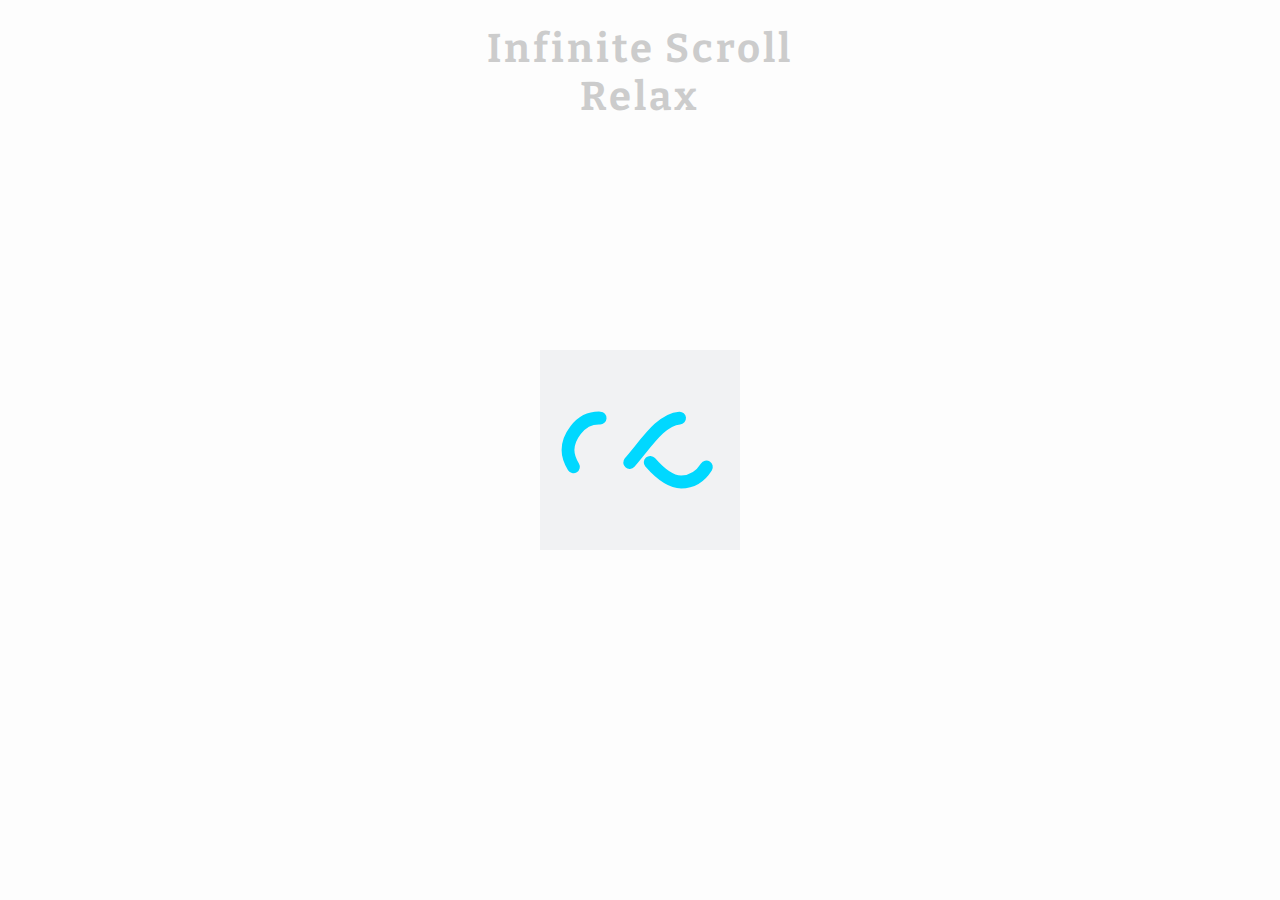
<file: index.html>
<!DOCTYPE html>
<html lang="en">
<head>
    <meta charset="UTF-8">
    <meta http-equiv="X-UA-Compatible" content="IE=edge">
    <meta name="viewport" content="width=device-width, initial-scale=1.0">
    <title>Infinite  Scroll</title>
    <link rel="stylesheet" href="style.css">
    <link rel="icon" type="image/png" href="http://www.google.com/s2/favicons?domain=jacinto.design">
</head>
<body>
    <!-- Title -->
    <h1>Infinite Scroll <br/> Relax</h1>
    <!-- Loader -->
    <div class="loader" id="loader">
        <img src="loader.svg" alt="Loading">
    </div>
    <!-- Image Container -->
    <div class="image-container" id="image-container"></div>
    <!-- Script -->
   <script src="script.js"></script>
</body>
</html>
</file>
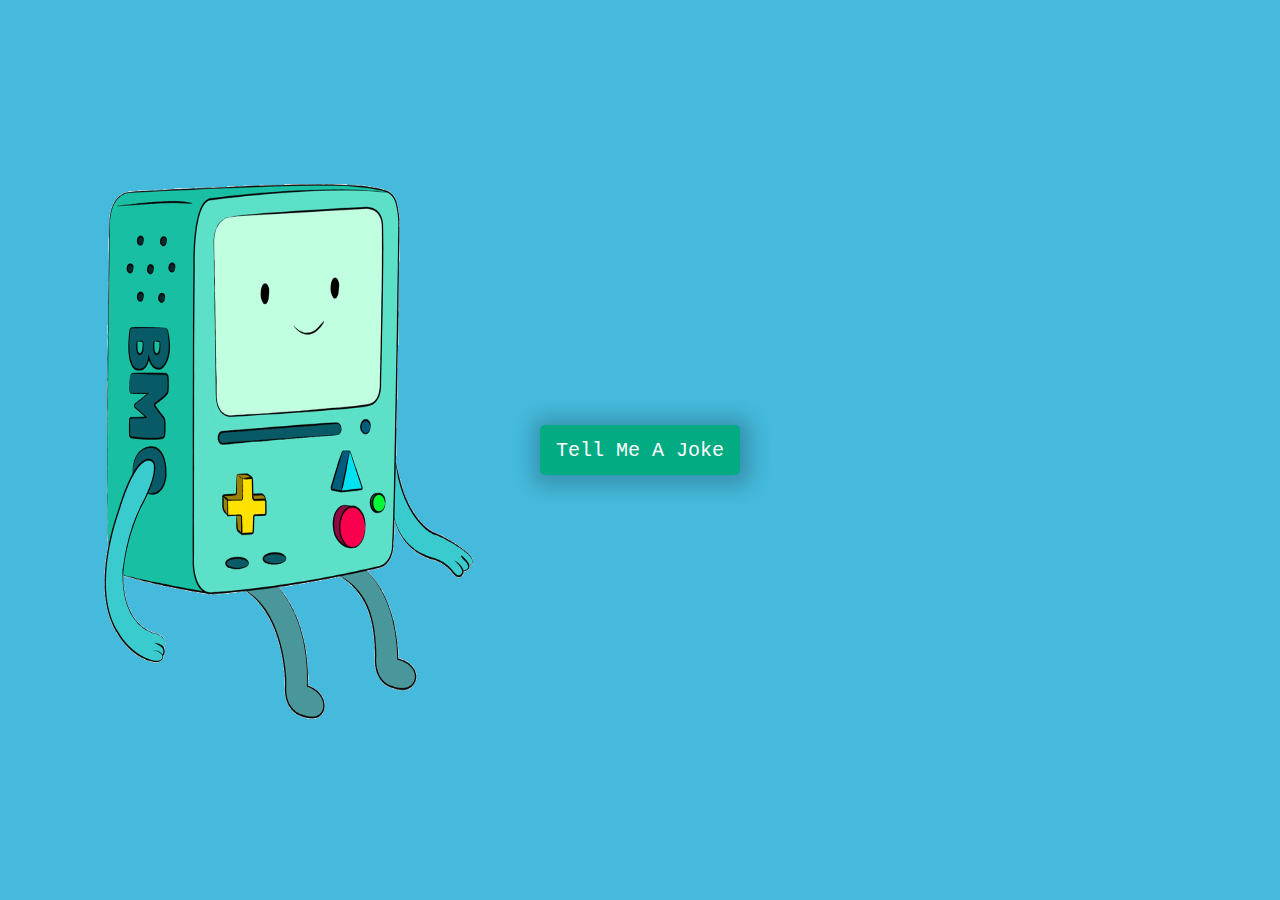
<file: joke_teller/index.html>
<!DOCTYPE html>
<html lang="en">
<head>
    <meta charset="UTF-8">
    <meta name="viewport" content="width=device-width, initial-scale=1.0">
    <title>Joke Teller</title>
    <link rel="apple-touch-icon" sizes="180x180" href="/apple-touch-icon.png">
    <link rel="icon" type="image/png" sizes="32x32" href="/favicon-32x32.png">
    <link rel="icon" type="image/png" sizes="16x16" href="/favicon-16x16.png">
    <link rel="script" href="script.js">
    <link rel="stylesheet" href="style.css">
</head>
<body>
    <div class="container">
        <button id="button">Tell Me A Joke</button>
        <audio id="audio" controls hidden></audio>
    </div>
    <script src="script.js"></script>
</body>
</html>
</file>
<file: style.css>
@import url('https://fonts.googleapis.com/css2?family=Bitter&display=swap');

html {
    box-sizing: border-box;
}

body {
    margin: 0;
    font-family: 'Bitter', serif;
    background: whitesmoke;
}

h1 {
    text-align: center;
    margin-top: 25px;
    margin-bottom: 15px;
    font-size: 40px;
    letter-spacing: 3px;
}

/* Loader */
.loader {
    position: fixed;
    top: 0;
    bottom: 0;
    left: 0;
    right: 0;
    background: rgba(255,255,255,0.8);
}

.loader img {
    position: fixed;
    top: 50%;
    left: 50%;
    transform: translate(-50%, -50%);
}

/* Image-container */
.image-container {
    margin: 10px 30%;

}

.image-container img {
    width: 100%;
    margin-top: 5px;
}

/* Media Query: Large Smartphone */
@media screen and (max-width: 600px) {
    h1 {
        font-size: 20px;
    }

    .image-container {
        margin: 10px;
    }
}
</file>
<file: joke_teller/style.css>
html {
    box-sizing: border-box;
}

body {
    margin: 0;
    background: #45badd;
}

.container {
    height: 100vh;
    width: 100vw;
    display: flex;
    flex-direction: column;
    justify-content: center;
    align-items: center;
    background: url('./giphy.gif');
    background-size: 60vh 60vw;
    background-position: left center;
    background-repeat: no-repeat;
}

/* button */
button {
    cursor: pointer;
    outline: none;
    width: 200px;
    height: 50px;
    font-family: 'Courier New', Courier, monospace;
    font-size: 20px;
    color: white;
    background: #02ab82;
    border: none;
    border-radius: 5px;
    box-shadow: 2px 2px 20px 10px rgba(0,0,0,0.2);
}

button:hover {
    filter: brightness(95%);
}

button:active {
    transform: scale(0.98);
}

button:disabled {
    cursor: default;
    filter: brightness(30%);
}

/* Media Query: Tablet or Smaller */
@media screen and (max-width: 1000px) {
    .container {
        background-position: center center;
        background-size: cover;
    }

    button {
        box-shadow: 5px 5px 30px 20px rgba(0, 0, 0, 0.5);
    }
}
</file>
